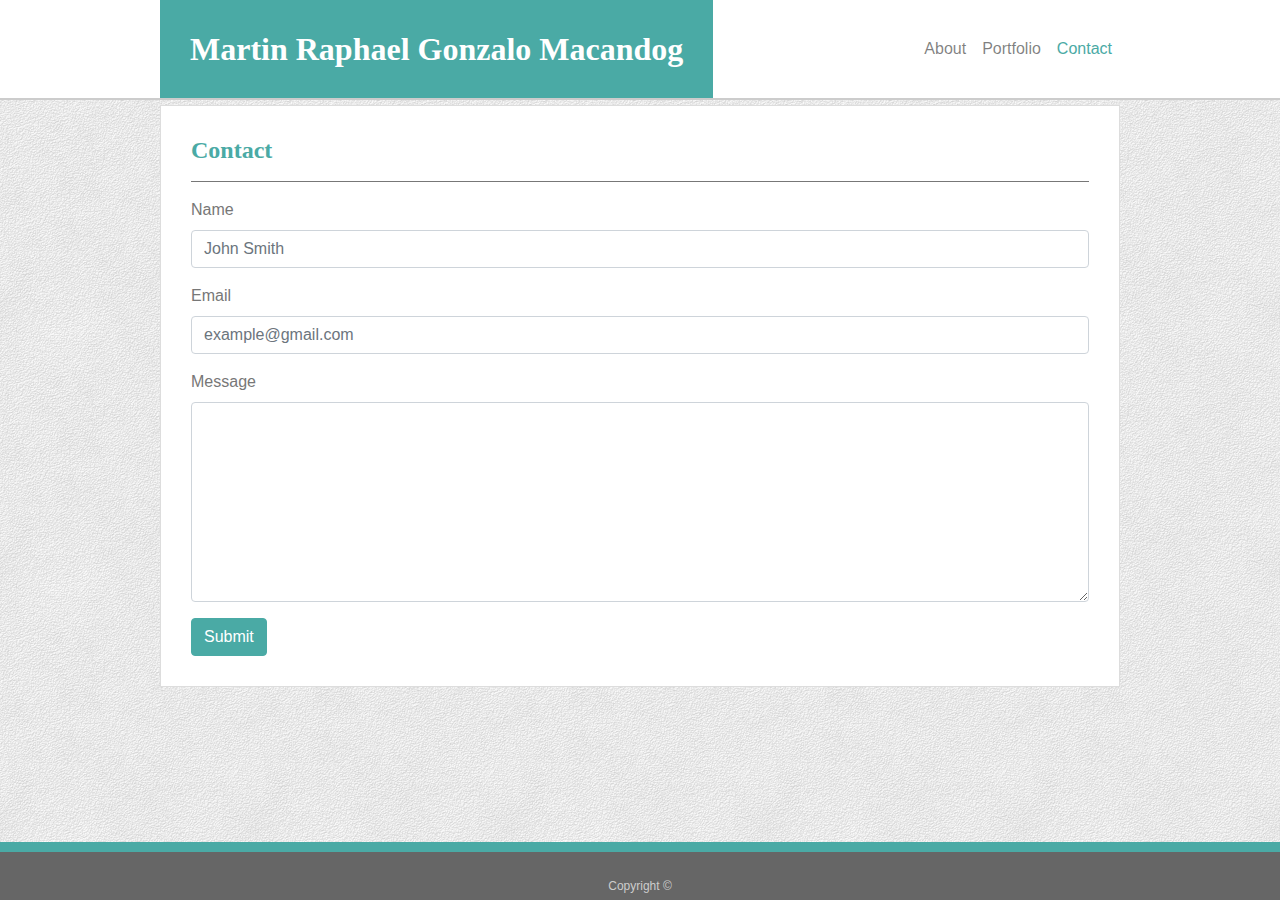
<file: contact.html>
<!DOCTYPE html>
<html lang="en">
    <head>
        <meta charset="utf-8">
        <title>Contact</title>
        <link rel="stylesheet" href="https://stackpath.bootstrapcdn.com/bootstrap/4.3.1/css/bootstrap.min.css" integrity="sha384-ggOyR0iXCbMQv3Xipma34MD+dH/1fQ784/j6cY/iJTQUOhcWr7x9JvoRxT2MZw1T" crossorigin="anonymous">
        <link rel="stylesheet" type="text/css" href="assets/css/style.css">
    </head>

    <body>
        <!-- Navbar -->
        <div id="navbar-contaniner" class="fixed-top">
            <nav class="navbar navbar-expand-lg navbar-light">
                <h1><a class="navbar-brand" href="index.html">Martin Raphael Gonzalo Macandog</a></h1>
                <button class="navbar-toggler" type="button" data-toggle="collapse" data-target="#navbarNavAltMarkup" aria-controls="navbarNavAltMarkup" aria-expanded="false" aria-label="Toggle navigation">
                    <span class="navbar-toggler-icon"></span>
                </button>
                <div class="collapse navbar-collapse justify-content-end" id="navbarNavAltMarkup">
                    <div class="navbar-nav">
                        <a class="nav-item nav-link" href="index.html">About</a>
                        <a class="nav-item nav-link" href="portfolio.html">Portfolio</a>
                        <a class="nav-item nav-link active" href="contact.html">Contact <span class="sr-only">(current)</span></a>
                    </div>
                </div>
            </nav>
        </div>

        <div class="container main">
            <h2>Contact</h2>

            <hr>

            <form>
                <div class="form-group">
                    <label for="exampleFormControlInput1">Name</label>
                    <input type="email" class="form-control" id="exampleFormControlInput1" placeholder="John Smith">
                </div>
                
                <div class="form-group">
                    <label for="exampleFormControlInput1">Email</label>
                    <input type="email" class="form-control" id="exampleFormControlInput1" placeholder="example@gmail.com">
                </div>

                <div class="form-group">
                    <label for="exampleFormControlTextarea1">Message</label>
                    <textarea class="form-control" id="exampleFormControlTextarea1" rows="3"></textarea>
                </div>

                <button type="submit" class="btn btn-primary">Submit</button>
            </form>
        </div>

        <div id="footer-contaniner" class="fixed-bottom">
            <nav class="navbar navbar-light">
                <p class="mx-auto">Copyright ©</p>
            </nav>
        </div>
          
    </body>
</html>
</file>
<file: assets/css/style.css>
body {
    font-family: 'Arial', 'Helvetica Neue', Helvetica, sans-serif;
    background-image: url('../images/egg_shell.png');
    color: #777;
    margin: 0;
}

#navbar-contaniner {
    background-color: #fff;
    border-bottom-style: solid;
    border-color: #ccc;
    border-width: 2px;
}

.navbar {
    max-width: 960px;
    margin: auto;
    padding: 0;
}

.navbar-brand {
    font-size: 24pt;
    font-weight: bold;
    background-color: #4aaaa5;
    padding: 30px;
}

h1, h2, h3 {
    font-family: 'Georgia', Times, 'Times New Roman', serif;
}

h1 {
    margin: 0;
}

h2 {
    font-size: 18pt;
    font-weight: bold;
    color: #4aaaa5;
}

.navbar-light .navbar-brand, .navbar-light .navbar-brand:hover {
    color: #fff;
}

.navbar-light .navbar-nav .nav-link:hover {
    color: #409490;
}

.navbar-light .navbar-nav .nav-link.active {
    color: #4aaaa5;
}

hr {
    border-color: #777;
}

.main {
    background-color: #fff;
    margin-top: 105px;
    margin-bottom: 90px;
    width: 960px;
    padding: 30px;
    border-style: solid;
    border-color: #ddd;
    border-width: 1px;
}

#my-image {
    width: 200px;
    float: left;
    margin-right: 15px;
}

.my-bio {
    line-height: 24pt;
}

img {
    width: 100%;
}

.card {
    margin-bottom: 30px;
}

.card-body{
    position: absolute;
    bottom: 5px;
    text-align: center;
    color: #fff;
    background-color:  #4aaaa5;
    width: 100%;
}

.card-body > h3 {
    font-size: 1.17em;
}

textarea.form-control {
    height: 200px;
}

.btn {
    color: #fff;
    background-color: #4aaaa5;
    border-color: #4aaaa5;
}

.btn:hover {
    background-color: #409490;
    border-color: #409490;
}

#footer-contaniner {
    background-color: #666;
    color: #ccc;
    border-top-style: solid;
    border-color: #4aaaa5;
    border-width: 10px;
}

.mx-auto {
    margin-top: 25px;
    margin-bottom: 5px;
    font-size: 12px;
}
</file>
